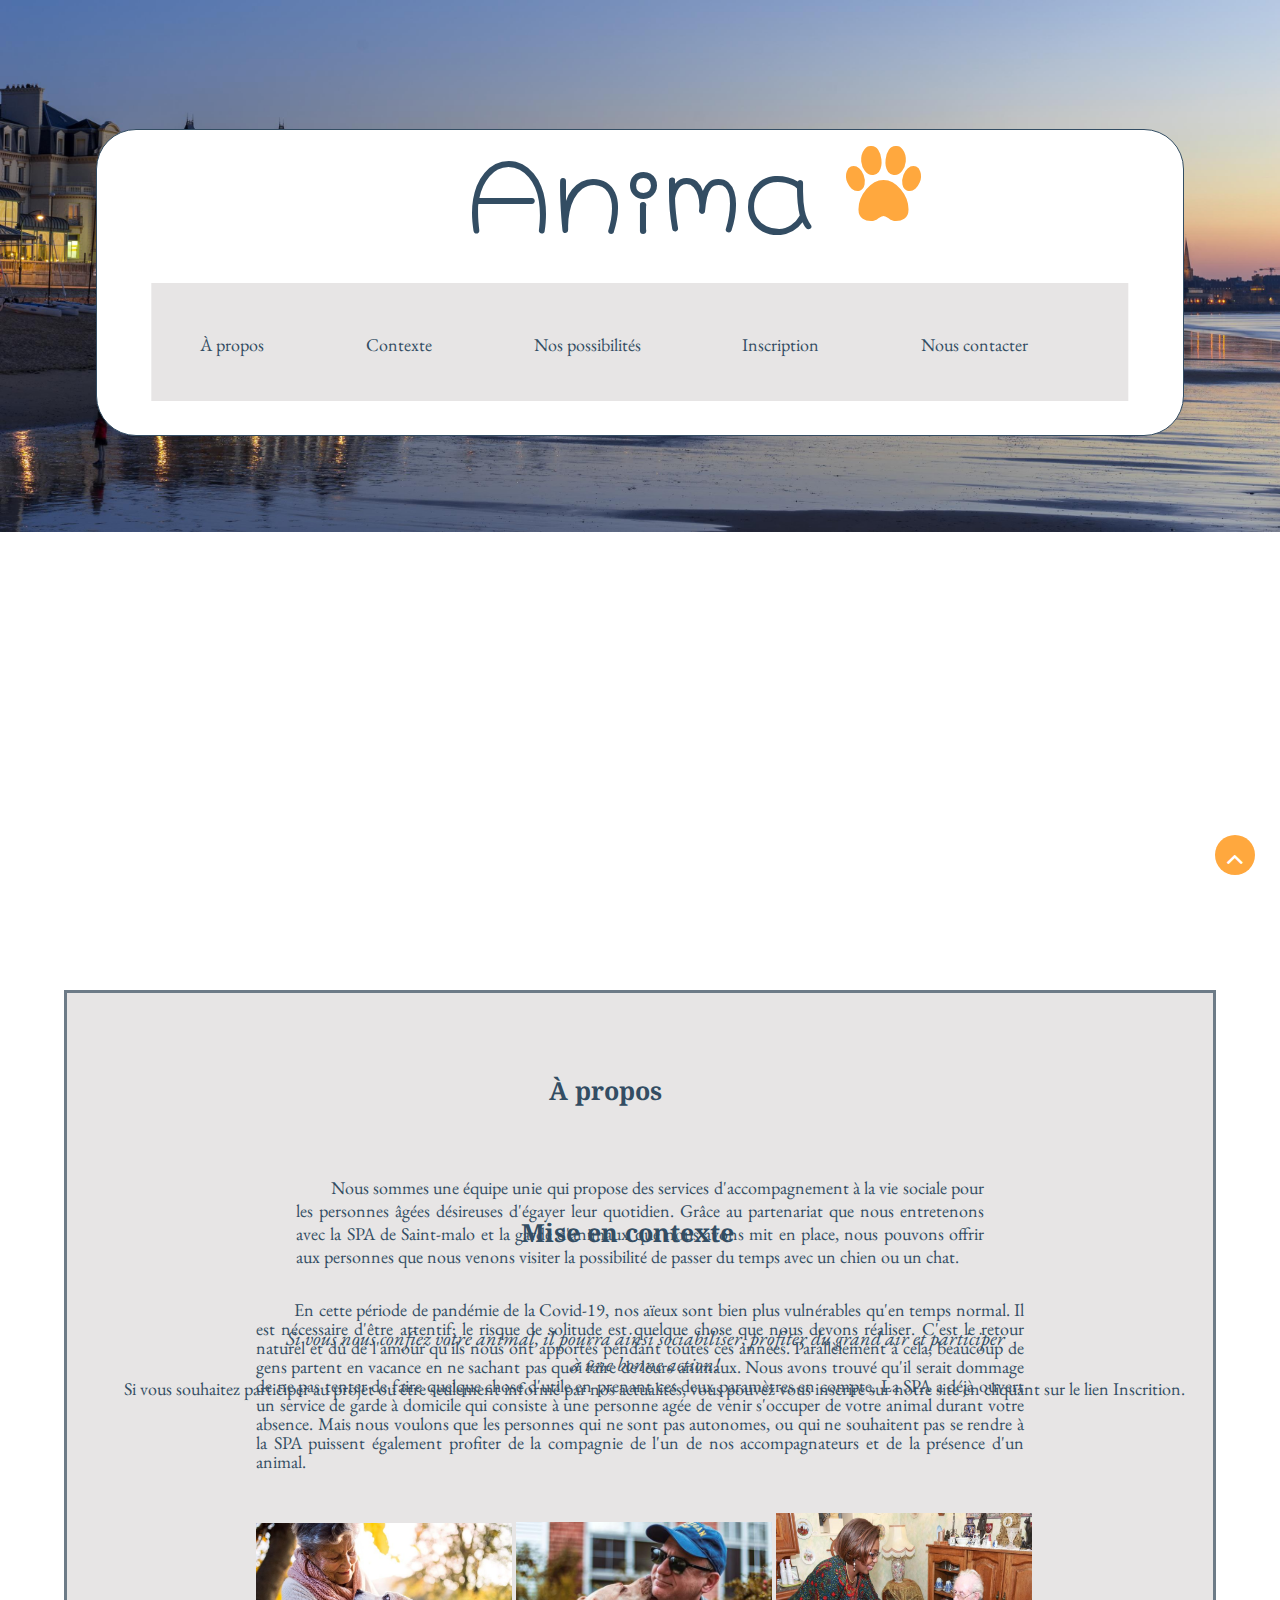
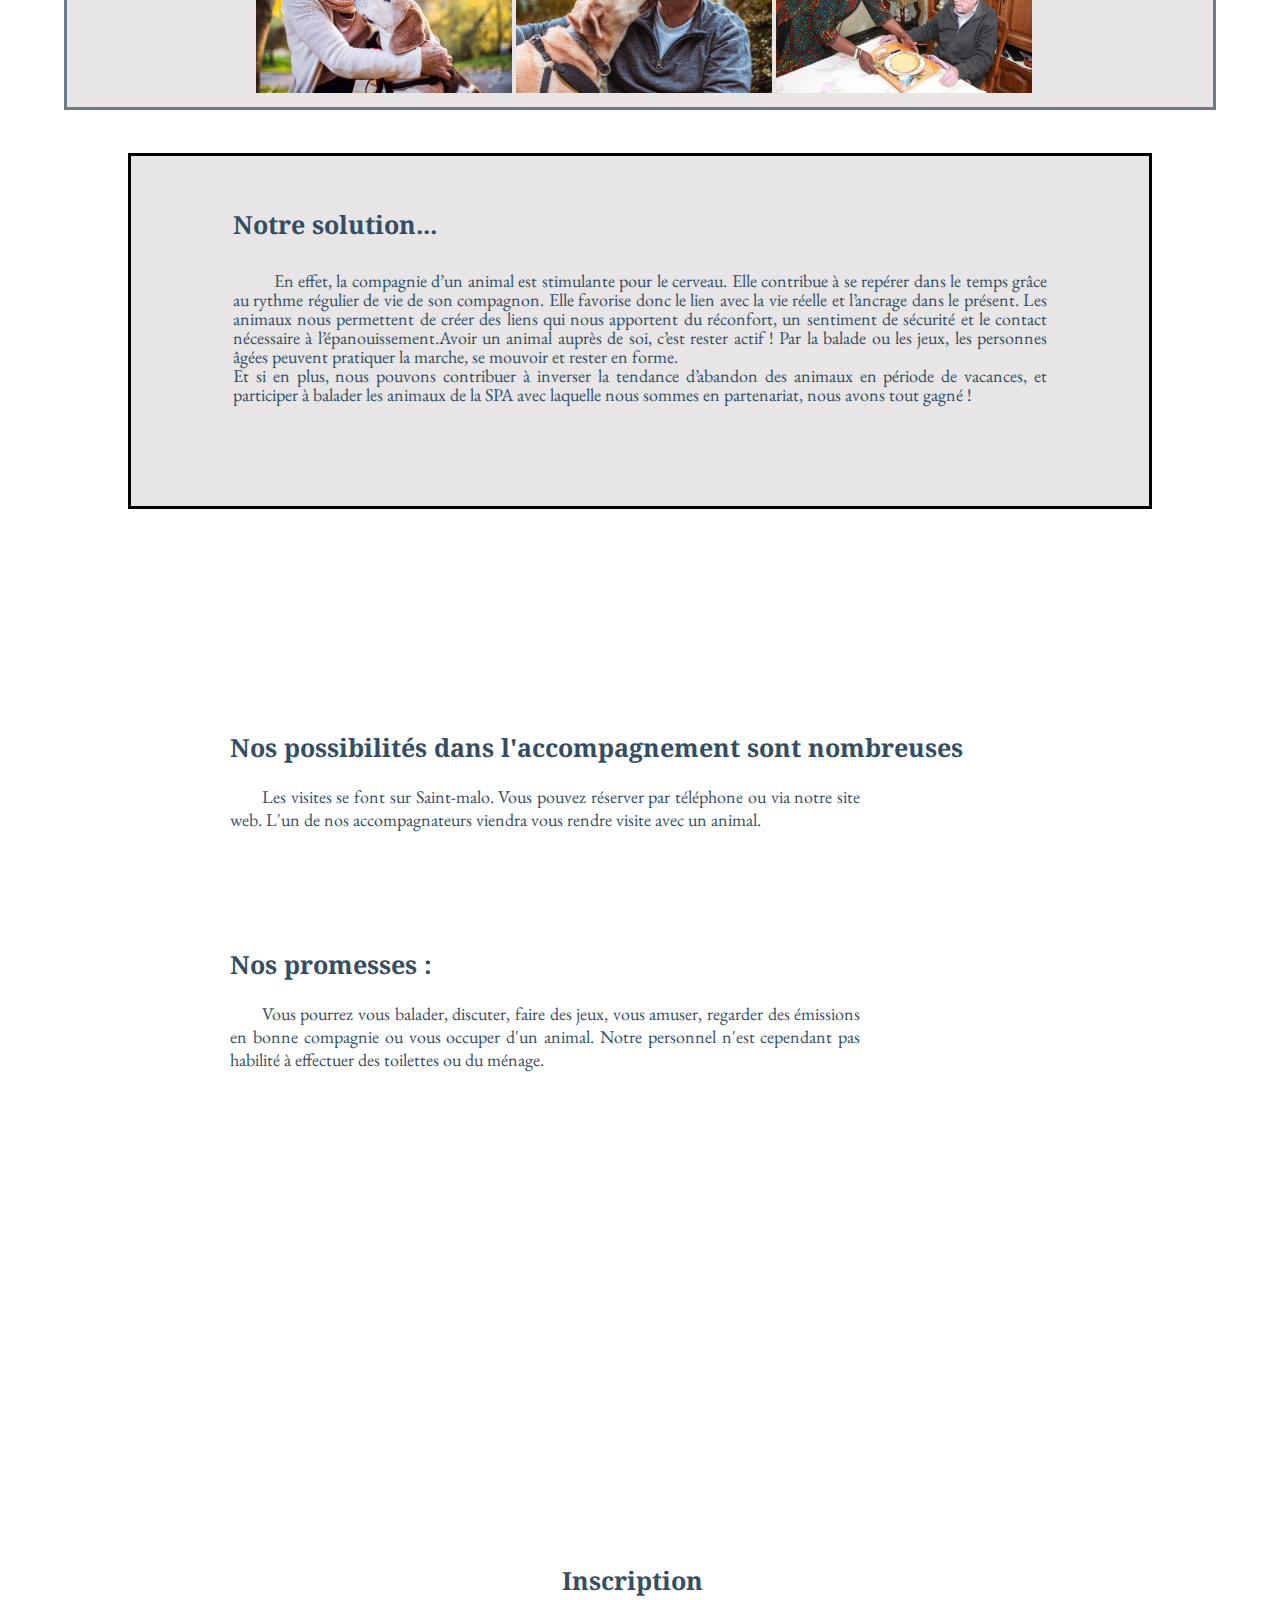
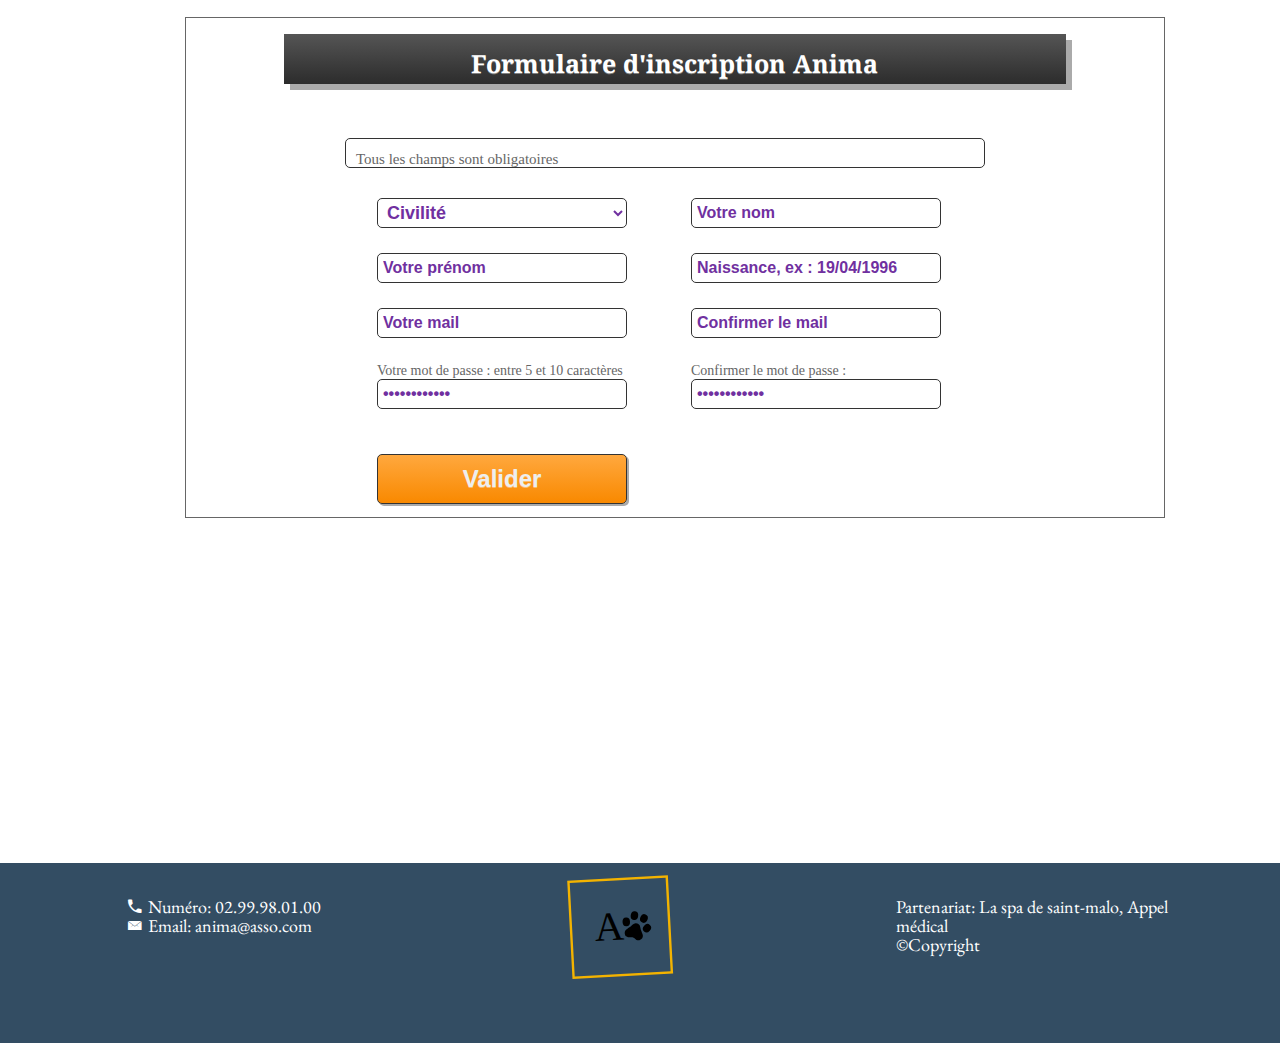
<file: index.html>
<!DOCTYPE html>
<html lang="fr">
  <head>
    <meta charset="UTF-8" />
    <meta name="viewport" content="width=device-width, initial-scale=1.0" />
    <link rel="preconnect" href="https://fonts.gstatic.com" />
    <link
      href="https://fonts.googleapis.com/css2?family=Noto+Serif:ital,wght@0,400;0,700;1,400;1,700&display=swap"
      rel="stylesheet"
    />
    <link rel="preconnect" href="https://fonts.gstatic.com" />
    <link rel="preconnect" href="https://fonts.gstatic.com" />
    <link rel="preconnect" href="https://fonts.gstatic.com" />
    <link href="https://fonts.googleapis.com/css2?family=Bitter:ital@0;1&family=EB+Garamond:ital@0;1&display=swap" rel="stylesheet"/>
    <link href="https://fonts.googleapis.com/css2?family=Hachi+Maru+Pop&display=swap" rel="stylesheet"/>
    <link rel="stylesheet" type="text/css" href="vendor/css/ionicons.min.css" />

    <link rel="stylesheet" href="style.css" />

    <title>Anima</title>

    <!-- Partie du Formulaire d'inscription -->
    <link href="mef.css" rel="stylesheet" tyope="text/css" />
    <script language="javascript" type="text/javascript">
      //source du cours qui a permis de réliser le code
      //https://www.bonbache.fr/formulaire-d-inscription-web-controle-en-javascript-239.html
      //section prévu pour acceuillir du code dans l'HTML
      let b_civil = false;
      let b_nom = false;
      let b_prenom = false;
      let b_date = false;
      let b_mail = false;
      var b_mp = false;

      function envoyer() {
        if (
          b_civil == true &&
          b_nom == true &&
          b_prenom == true &&
          b_date == true &&
          b_mail == true &&
          b_mp == true
        ) {
          document.getElementById("inscription").innerText = "Envoie serveur";
        } else {
          document.getElementById("message").innerText =
            "Le formulaire n'est pas complet";
        }
        document.getElementById("message").innerText +=
          "-" +
          b_civil +
          "-" +
          b_nom +
          "-" +
          b_prenom +
          "-" +
          b_date +
          "-" +
          b_mail +
          "-" +
          b_mp;
      } //Je déclare 6 variables (correspondant à chaque controle de notre formulaire)
      //On initialise 'False' pour nous indiquer quand c'est pas validé ou qu'il ne peut pas être soumis
      /*Nous utilisons 'if' afin de vérifier que toutes les variables sont true
On utilise la méthode submit désigné par son identifiant 'getElementById' de l'objet 'document' qui permet de soumettre notre formulaire avec toutes ses données*/
    </script>
    <script language="javascript" src="v_inscr.js"></script>
  </head>

  <body>
    <header>
      <h1 id="Anima">Anima</h1>
      <i class="ion-ios-paw"></i>

      <nav>
        <ul>
          <li><a href="#h2propos">À propos</a></li>
          <li><a href="#h2contexte">Contexte</a></li>
          <li><a href="#h2possibilities">Nos possibilités</a></li>
          <li><a href="#h2reservation">Inscription</a></li>
          <li><a href="#h2contact">Nous contacter</a></li>
        </ul>
      </nav>
    </header>

    <main>
      <img
        class="plage"
        src="img/plage.jpg"
        alt="Une image du Sillon à Saint-malo"
      />

      <!--#################################################### Qui sommes ce que nous faisons ##################################################################-->
      <a href="#Anima"><i class="ion-chevron-up" alt="up_arrow"></i></a>
      <section class="propos">
        <h2 id="h2propos">À propos</h2>

        <p class="ppropos">
          Nous sommes une équipe unie qui propose des services d'accompagnement
          à la vie sociale pour les personnes âgées désireuses d'égayer leur
          quotidien. Grâce au partenariat que nous entretenons avec la SPA de
          Saint-malo et la garde d'animaux que nous avons mit en place, nous
          pouvons offrir aux personnes que nous venons visiter la possibilité de
          passer du temps avec un chien ou un chat.
        </p>
        <p class="ppropos2">
          Si vous nous confiez votre animal, il pourra ainsi sociabiliser,
          profiter du grand air et participer à une bonne action!
        </p>
        <p class="ppropos3">
          Si vous souhaitez participer au projet ou être seulement informé par
          nos actualités, vous pouvez vous inscrire sur notre site en cliquant
          sur le lien Inscrition.
        </p>
      </section>
      <!--#################################################### Contexte 1 #################################################################################-->
      <section class="contexte">
        <h2 id="h2contexte">Mise en contexte</h2>

        <p class="pcontext">
          En cette période de pandémie de la Covid-19, nos aïeux sont bien plus
          vulnérables qu'en temps normal. Il est nécessaire d'être attentif; le
          risque de solitude est quelque chose que nous devons réaliser. C'est
          le retour naturel et dû de l'amour qu'ils nous ont apportés pendant
          toutes ces années. Parallèlement à cela, beaucoup de gens partent en
          vacance en ne sachant pas quoi faire de leurs animaux. Nous avons
          trouvé qu'il serait dommage de ne pas tenter de faire quelque chose
          d'utile en prenant ces deux paramètres en compte. La SPA a déjà ouvert
          un service de garde à domicile qui consiste à une personne agée de
          venir s'occuper de votre animal durant votre absence. Mais nous
          voulons que les personnes qui ne sont pas autonomes, ou qui ne
          souhaitent pas se rendre à la SPA puissent également profiter de la
          compagnie de l'un de nos accompagnateurs et de la présence d'un
          animal.
        </p>
        <img
          class="imagefemme"
          src="img/femmechien.png"
          alt="Femme âgée avec un chien"
        />
        <img
          class="imagehomme"
          src="img/hommechien.png"
          alt="Homme âgé avec un chien"
        />
        <img
          class="repas"
          src="img/repas.png"
          alt="Une employée sert un repas"
        />
      </section>
      <!--#################################################### Contexte 2 #################################################################################-->
      <section class="solution">
        <h3 class="solu">Notre solution...</h3>

        <p>
          En effet, la compagnie d’un animal est stimulante pour le cerveau.
          Elle contribue à se repérer dans le temps grâce au rythme régulier de
          vie de son compagnon. Elle favorise donc le lien avec la vie réelle et
          l’ancrage dans le présent. Les animaux nous permettent de créer des
          liens qui nous apportent du réconfort, un sentiment de sécurité et le
          contact nécessaire à l’épanouissement.Avoir un animal auprès de soi,
          c’est rester actif ! Par la balade ou les jeux, les personnes âgées
          peuvent pratiquer la marche, se mouvoir et rester en forme. <br />
          Et si en plus, nous pouvons contribuer à inverser la tendance
          d’abandon des animaux en période de vacances, et participer à balader
          les animaux de la SPA avec laquelle nous sommes en partenariat, nous
          avons tout gagné !
        </p>
      </section>
      <section class="possibilities">
        <h2 id="h2possibilities">
          Nos possibilités dans l'accompagnement sont nombreuses
        </h2>

        <p>
          Les visites se font sur Saint-malo. Vous pouvez réserver par téléphone
          ou via notre site web. L'un de nos accompagnateurs viendra vous rendre
          visite avec un animal.
        </p>

        <h4 class="pro">Nos promesses :</h4>

        <p class="promesses">
          Vous pourrez vous balader, discuter, faire des jeux, vous amuser,
          regarder des émissions en bonne compagnie ou vous occuper d'un animal.
          Notre personnel n'est cependant pas habilité à effectuer des toilettes
          ou du ménage.
        </p>
      </section>

      <!--#################################################### IMAGES #################################################################################-->
      <section></section>

      <section class="reservation">
        <h2 id="h2reservation">Inscription</h2>
        <!-- <img class="imgreserv" src="img/femmechat.png" alt="Femme âgée avec un chat" /> -->
        <div class="div_conteneur_parent body">
          <div class="div_conteneur_page">
            <div class="div_int_page">
              <div class="div_saut_ligne"></div>

              <div style="float: left; width: 10%; height: 40px"></div>
              <div
                style="
                  float: left;
                  width: 80%;
                  height: 40px;
                  text-align: center;
                "
              >
                <div id="GTitre">
                  <h1 class="onze">Formulaire d'inscription Anima</h1>
                </div>
              </div>
              <div style="float: left; width: 10%; height: 40px"></div>

              <div class="div_saut_ligne" style="height: 60px"></div>

              <div style="width: 100%; height: auto; text-align: center">
                <div style="width: 800px; display: inline-block" id="conteneur">
                  <div id="centre">
                    <div id="message">Tous les champs sont obligatoires</div>
                    <form
                      id="inscription"
                      name="inscription"
                      method="post"
                      action="formulaire-inscription.html"
                    >
                      <!--Délimite la zone du formulaire, elle permet donc de choisir quel valeurs sont à transmettre (d'où l'attribut 'method')
                        L'attribut action lui permet de désigner la page à appeler pour le traitement des données postées, si la même page ('formulaire-inscription.html') est lié c'est parce-que pour les données soit receptionné et traités au rechargement-->
                      <div class="div_input_form">
                        <select
                          id="civilite"
                          name="civilite"
                          onchange="Javascript:if(this.value>0){b_civil=true;}else{b_civil=false;}"
                        >
                          <!--si la valeur ne vaut plus 0 la variable donne 'True' signifiant que le choix de la civilité a correctement été réalisé-->
                          <option value="0">Civilité</option>
                          <option value="1">Madame</option>
                          <option value="2">Monsieur</option>
                        </select>
                      </div>
                      <div class="div_input_form">
                        <input
                          type="text"
                          name="nom"
                          id="nom"
                          maxlength="50"
                          class="input_form"
                          value="Votre nom"
                          onclick="saisie('Votre nom',this.id)"
                          onmouseout="retablir('Votre nom',this.id)"
                          onblur="mev('Votre nom',this.id)"
                        />
                      </div>
                      <div class="div_input_form">
                        <input
                          type="text"
                          name="prenom"
                          id="prenom"
                          maxlength="50"
                          class="input_form"
                          value="Votre prénom"
                          onclick="saisie('Votre prénom',this.id)"
                          onmouseout="retablir('Votre prénom',this.id)"
                          onblur="mev('Votre prénom',this.id)"
                        />
                      </div>
                      <div class="div_input_form">
                        <input
                          type="text"
                          name="date_n"
                          id="date_n"
                          maxlength="50"
                          class="input_form"
                          value="Naissance, ex : 19/04/1996"
                          onclick="saisie('Naissance, ex : 19/04/1996',this.id)"
                          onmouseout="retablir('Naissance, ex : 19/04/1996',this.id)"
                          onblur="mev('Naissance, ex : 19/04/1996',this.id)"
                        />
                      </div>
                      <div class="div_input_form">
                        <input
                          type="text"
                          name="mail_inscr"
                          id="mail_inscr"
                          maxlength="150"
                          class="input_form"
                          value="Votre mail"
                          onclick="saisie('Votre mail',this.id)"
                          onmouseout="retablir('Votre mail',this.id)"
                          onblur="mev('Votre mail',this.id)"
                        />
                      </div>
                      <div class="div_input_form">
                        <input
                          type="text"
                          name="cmail_inscr"
                          id="cmail_inscr"
                          maxlength="150"
                          class="input_form"
                          value="Confirmer le mail"
                          onclick="saisie('Confirmer le mail',this.id)"
                          onmouseout="retablir('Confirmer le mail',this.id)"
                          onblur="mev('Confirmer le mail',this.id)"
                        />
                      </div>
                      <div class="div_input_form">
                        Votre mot de passe : entre 5 et 10 caractères<br />
                        <input
                          type="password"
                          name="mp_inscr"
                          id="mp_inscr"
                          maxlength="10"
                          class="input_form"
                          value="Mot de passe"
                          onclick="saisie('Mot de passe',this.id)"
                          onmouseout="retablir('Mot de passe',this.id)"
                          onblur="mev('Mot de passe',this.id)"
                        />
                      </div>
                      <div class="div_input_form">
                        Confirmer le mot de passe :<br />
                        <input
                          type="password"
                          name="mp_conf"
                          id="mp_conf"
                          maxlength="10"
                          class="input_form"
                          value="Confirmer MP"
                          onclick="saisie('Confirmer MP',this.id)"
                          onmouseout="retablir('Confirmer MP',this.id)"
                          onblur="mev('Confirmer MP',this.id)"
                        /><!--'onclick' appelle la fonction saisie, et son identifiant (this.id) en paramètre,
                                'onmouseout' appelle la fonction retablir avec les deux mêmes paramètres,
                                'onblur' se déclenche lorsque le contrôle qui était actif est considéré comme validé, 
                                La fonction 'mev' toujours avec les mêmes paramètres sert à vérifier a saisie du contrôle concerné pour valider (bool = true)|| la réfuter (bool = False)-->
                      </div>
                      <div class="div_input_form">
                        <input
                          type="button"
                          name="valid_inscr"
                          id="valid_inscr"
                          class="input_form"
                          value="Valider"
                          onclick="envoyer()"
                        />
                      </div>
                    </form>
                  </div>
                </div>
              </div>
            </div>
          </div>
        </div>
      </section>
    </main>

    <footer>
      <h2 id="h2contact">Nous contacter</h2>

      <ul class="contact">
        <li><i class="ion-android-call"></i>Numéro: 02.99.98.01.00</li>
        <li><i class="ion-ios-email"></i>Email: anima@asso.com</li>
      </ul>

      <ul class="copy">
        <li>Partenariat: La spa de saint-malo, Appel médical</li>
        <li>&#169;Copyright</li>
        
      </ul>
      <img class="logoanima" src="img/anima(1).svg" alt="logoAnima" />
    </footer>
  </body>
</html>
</file>
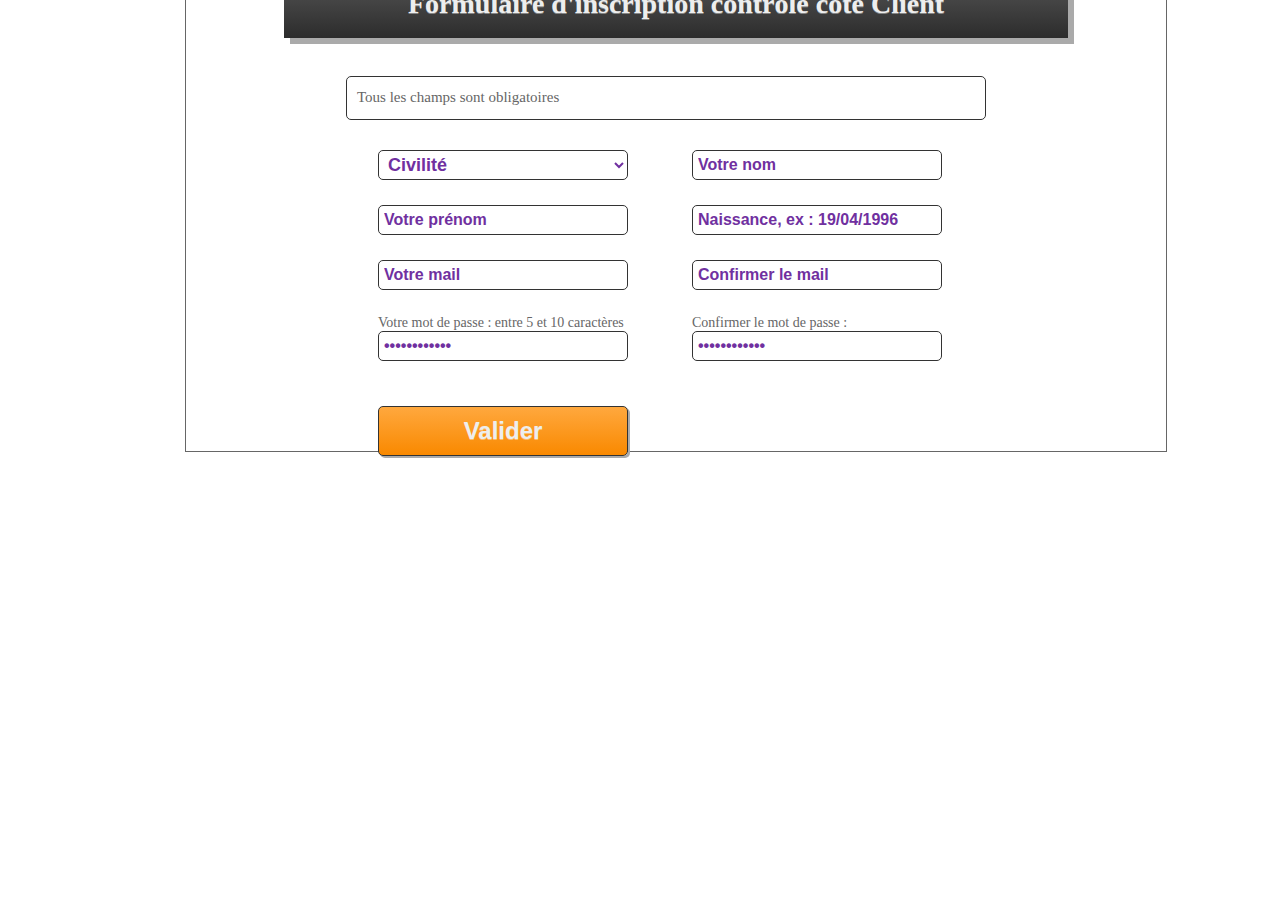
<file: formulaire-inscription.html>
﻿<html lang="fr">
<head>
<meta http-equiv="content-type" content="text/html; charset=utf-8">
<title>Formulaire d'inscription en Javascript</title>
<link href='mef.css' rel='stylesheet' type='text/css'>
<script language="javascript" type="text/javascript"> 
//source du cours qui a permis de réliser le code 
//https://www.bonbache.fr/formulaire-d-inscription-web-controle-en-javascript-239.html
//section prévu pour acceuillir du code dans l'HTML
let b_civil=false; let b_nom=false; let b_prenom=false; let b_date=false; let b_mail=false;var b_mp=false;

function envoyer(){
	if(b_civil==true && b_nom==true && b_prenom==true && b_date==true && b_mail==true && b_mp==true){
		document.getElementById('inscription').innerText = 'Envoie serveur';
	}else{
		document.getElementById('message').innerText = "Le formulaire n'est pas complet";
	}
	document.getElementById('message').innerText += '-' + b_civil + '-' + b_nom + '-' + b_prenom + '-' + b_date + '-' + b_mail + '-' + b_mp;
}//Je déclare 6 variables (correspondant à chaque controle de notre formulaire)
//On initialise 'False' pour nous indiquer quand c'est pas validé ou qu'il ne peut pas être soumis
/*Nous utilisons 'if' afin de vérifier que toutes les variables sont true
On utilise la méthode submit désigné par son identifiant 'getElementById' de l'objet 'document' qui permet de soumettre notre formulaire avec toutes ses données*/
</script>
<script language="javascript" src="v_inscr.js"></script>
</head>
<body class="body">

	<div class="div_conteneur_parent">
	
		<div class="div_conteneur_page">		
			<div class="titre_page"><h1>Formulaire d'inscription Web</h1></div>
			
			<div class="div_int_page">
			
			<div class="div_saut_ligne">
			</div>						
			
			<div style="float:left;width:10%;height:40px;"></div>
			<div style="float:left;width:80%;height:40px;text-align:center;">
			<div id="GTitre">
			<h1>Formulaire d'inscription contrôlé côté Client</h1>
			</div>
			</div>
			<div style="float:left;width:10%;height:40px;"></div>
			
			<div class="div_saut_ligne" style="height:60px">
			</div>
			
			<div style="width:100%;height:auto;text-align:center;">
			
			<div style="width:800px;display:inline-block;" id="conteneur">
				<div id="centre">
				<div id="message">
				Tous les champs sont obligatoires
				</div>
					<form id="inscription" name="inscription" method="post" action="formulaire-inscription.html"> <!--Délimite la zone du formulaire, elle permet donc de choisir quel valeurs sont à transmettre (d'où l'attribut 'method')
					L'attribut action lui permet de désigner la page à appeler pour le traitement des données postées, si la même page ('formulaire-inscription.html') est lié c'est parce-que pour les données soit receptionné et traités au rechargement-->
						<div class="div_input_form">
							<select id="civilite" name="civilite" onchange='Javascript:if(this.value>0){b_civil=true;}else{b_civil=false;}'> <!--si la valeur ne vaut plus 0 la variable donne 'True' signifiant que le choix de la civilité a correctement été réalisé-->
								<option value="0">Civilité</option>
								<option value="1">Madame</option>
								<option value="2">Monsieur</option>
							</select>
						</div>					
						<div class="div_input_form">
							<input type="text" name="nom" id="nom" maxlength="50" class="input_form" value='Votre nom' onclick="saisie('Votre nom',this.id)" onmouseout="retablir('Votre nom',this.id)"onblur="mev('Votre nom',this.id)" />
						</div>
						<div class="div_input_form">
							<input type="text" name="prenom" id="prenom" maxlength="50" class="input_form" value='Votre prénom' onclick="saisie('Votre prénom',this.id)" onmouseout="retablir('Votre prénom',this.id)"onblur="mev('Votre prénom',this.id)" />
						</div>
						<div class="div_input_form">
							<input type="text" name="date_n" id="date_n" maxlength="50" class="input_form" value='Naissance, ex : 19/04/1996' onclick="saisie('Naissance, ex : 19/04/1996',this.id)" onmouseout="retablir('Naissance, ex : 19/04/1996',this.id)"onblur="mev('Naissance, ex : 19/04/1996',this.id)" />
						</div>
						<div class="div_input_form">
							<input type="text" name="mail_inscr" id="mail_inscr" maxlength="150" class="input_form" value='Votre mail' onclick="saisie('Votre mail',this.id)" onmouseout="retablir('Votre mail',this.id)"onblur="mev('Votre mail',this.id)"/>
						</div>
						<div class="div_input_form">
							<input type="text" name="cmail_inscr" id="cmail_inscr" maxlength="150" class="input_form" value='Confirmer le mail' onclick="saisie('Confirmer le mail',this.id)" onmouseout="retablir('Confirmer le mail',this.id)"onblur="mev('Confirmer le mail',this.id)" />
						</div>
						<div class="div_input_form">
							Votre mot de passe : entre 5 et 10 caractères<br />
							<input type="password" name="mp_inscr" id="mp_inscr" maxlength="10" class="input_form" value="Mot de passe" onclick="saisie('Mot de passe',this.id)" onmouseout="retablir('Mot de passe',this.id)"onblur="mev('Mot de passe',this.id)" />
						</div>
						<div class="div_input_form">
							Confirmer le mot de passe :<br />
							<input type="password" name="mp_conf" id="mp_conf" maxlength="10" class="input_form" value="Confirmer MP" onclick="saisie('Confirmer MP',this.id)" onmouseout="retablir('Confirmer MP',this.id)"onblur="mev('Confirmer MP',this.id)" /><!--'onclick' appelle la fonction saisie, et son identifiant (this.id) en paramètre,
							'onmouseout' appelle la fonction retablir avec les deux mêmes paramètres,
							'onblur' se déclenche lorsque le contrôle qui était actif est considéré comme validé, 
							La fonction 'mev' toujours avec les mêmes paramètres sert à vérifier a saisie du contrôle concerné pour valider (bool = true)|| la réfuter (bool = False)-->
						</div>							
						<div class="div_input_form">
							<input type="button" name="valid_inscr" id="valid_inscr" class="input_form" value="Valider" onclick="envoyer()"/> 
						</div>	
					</form>			
				</div>
			</div>
			
			</div>
			
			</div>
		</div>
	
	</div>
	
</body>
<script type="text/javascript" language="javascript">
	//alert(document.getElementById("civilite").value);
</script>
</html>
</file>
<file: style.css>
* {
  /*page web*/
  margin: 0;
  padding: 0;
  box-sizing: border-box; /* Bords entre le margin et padding*/
  outline: none; /* 0 bordure padding et marging*/
  scroll-behavior: smooth;
  list-style: none;
  text-decoration: none; /* 0 soulignement*/
}

/* paraghraphes et titres*/
p, li, a {
  font-family: "EB Garamond", serif;
  font-size: 18px;
  color: #334d63;
  
}

h1,
h2,
h3,
h4 {
  font-size: 25px;
  font-family: "Noto Serif", serif;
  color: #334d63;;
}
/*haut du site*/
header {
  position: absolute;
  width: 1088px;
  height: 307px;
  left: 50%;
  top: 129px;
  background: #ffffff;
  border: 1px solid #334d63;
  box-sizing: border-box;
  border-radius: 40px;
  transform: translate(-50%);
}


.ion-ios-paw {
  color: #ffa83e;
  font-size: 100px;
  margin-left: 69%;
}

.plage {
  width: 100%;
}

header nav ul li {
  list-style: none;
  display: inline-block;
  margin: 5%;
  font-size: 20px;
  transition: all 0.7s;
}
header nav ul li a {
  text-decoration: none;
  color: #334d63;
}

header nav ul li:hover {
  transform: scale(1.2);
}
header nav ul li a:hover {
  text-decoration: underline #ffa83e;
}

nav {
  position: absolute;
  transform: translate(-50%);
  width: 90%;
  height: 118px;
  left: 50%;
  top: 50%;
  background: #e7e5e5;
}

header h1 {
  position: absolute;
  width: 100%;
  text-align: center;
  font-family: "Hachi Maru Pop", cursive;
  font-weight: normal;
  font-size: 96px;
  line-height: 112px;
  color: #334d63;
}
/*Première section*/

.propos {
  position: absolute;
  width: 90%;
  height: 80%;
  left: 50%;
  top: 110%;
  transform: translate(-50%);
  background: #e7e5e5;
  border: 3px solid #6d7b87;
  box-sizing: border-box;
  text-align: justify;
  left: 50%;
}
#h2propos {
  text-align: center;
  padding: 2% 2% 2% 2%;
  width: 50%;
  margin-left: 22%;
  margin-top: 5%;
}
.ppropos {
  text-indent: 5%;
  width: 60%;
  margin-left: 20%;
  margin-top: 4%;
}
.ppropos2 {
  font-size: 20px;
  text-align: center;
  font-style: italic;
  padding: 5% 2% 2% 0%;
  margin-left: 19%;
  width: 65%;
}

.ppropos3{

    margin-top: -2%;
    padding-left: 5%;
}

/*Deuxième section*/
.contexte {
  position: absolute;
  margin-top: 60%;
  height: 100vh;
  width: 100%;
}
.divcontext {
  transform: translate(-50%);
  width: 40%;
  margin-left: 35%;
  margin-top: 20%;
  text-align: center;
}
#h2contexte {
  width: 40%;
  text-align: center;
  margin-left: 29%;
  margin-top: -10%;
  padding-top: 3%;
}

.imagefemme {
  margin-top: 2%;
  margin-left: 20%;
  padding-top: 2%;
}

.pcontext {
  text-indent: 5%;
  text-align: justify;
  padding-top: 4%;
  line-height: 19px;
  width: 60%;
  margin-left: 20%;
}

.imagefemme,
.imagehomme,
.repas {
  width: 20%;
  margin-bottom: 5%;
}
.repas {
  height: 180px;
}

/*Troisième section*/
.solution {
  width: 80%;
  margin-top: 95%;
  border: solid;
  text-align: justify;
  background: #e7e5e5;
  margin-left: 10%;
}

.solution p {
  text-indent: 5%;
  width: 80%;
  margin-left: 10%;
  padding-bottom: 10%;
  line-height: 19px;
}
.solu {
  padding-top: 5%;
  padding-bottom: 3%;
  margin-left: 10%;
}

.possibilities {
  background-image: linear-gradient(
      rgba(255, 255, 255, 0.5),
      rgba(255, 255, 255, 0.5)
    ),
  url(img/rename.jpg);
  background-attachment: fixed;
  background-size: cover;
  margin-top: 5%;
  padding-left: 18%;
  height: 110vh;
}

.possibilities p {
  width: 60%;
  text-align: justify;
  text-indent: 5%;
  padding-bottom: 3%;
}
#h2possibilities {
  padding-top: 15%;
  padding-bottom: 2%;
}
.promesses {
  padding-bottom: 2%;
  margin-top: 2%;
}
.pro {
  margin-top: 8%;
}

/*Quatrième section*/
#h2reservation {
  margin-right: 15px;
  margin-bottom: 9%;
  text-align: center;
}
.imgreserv {
  width: 20%;
  margin-left: 70%;
  margin-top: -5%;
}
.preservation {
  margin-top: -30%;
}
.reservation {
  height: 100vh;
}
/*Footer*/
footer {
  height: 20vh;
  width: 100%;
  background-color: #334d63;
}
footer li {
  color: white;
}
.contact {
  position: absolute;
  text-align: left;
  line-height: 120%;
  margin-left: 10%;
  width: 25%;
}
.copy {
  position: absolute;
  margin-left: 70%;
  line-height: 120%;
  width: 25%;
}

.ion-android-call,
.ion-ios-email {
  color: white;
  margin-right: 2%;
}

.ion-chevron-up {
  color: white;
  position: fixed;
  bottom: 25px;
  right: 25px;
  width: 40px;
  height: 40px;
  line-height: 50px; 
  text-align: center; 
  cursor: pointer; 
  background: #ffa83e;
  border-radius: 50%; 
  transition: transform 0.7s, box-shadow 0.7s; 
  z-index: 1;
}

.ion-chevron-up:hover {
  transform: scale(
    1.5
  ); 
  box-shadow: 5px 30px 10px #334d63;
}

.logoanima {
  width: 9%;
  margin-top: -2%;
  margin-left: 44%;
  padding-bottom: -40%;
}





/*QUERIES*/
@media only screen and (min-width: 1024px) and (max-width: 1260px) {


    .contexte{
        margin-top: 50%;
        margin-left: -9%;
    }
    .solution{
        margin-top: 90%;
        width: 60%;
        margin-left: 12%;
    }
    .repas{
        height: 28%;
    }
    header{
        width: 60%;
        margin-left: -10%;
    }
    header nav ul li{
        margin: 3%;
        margin-top: 8%;
    }
    .propos{
        margin-top: -25%;
        width: 60%;
        margin-left: -9%;
    }
    .possibilities{
        width: 82.5%;
        height: 50%;
    }
    #h2possibilities, .pro{
        margin-left: -5%;
    }
    .reservation{
        width: 60%;
    }


    
}

/*SMALL PHONE TO BIG TABLETS FROM 768 TO 1023PX*/
@media only screen and (max-width:1023px){
    .plage{
        width: 121%;
    }
    header{
        width: 80%;
        margin-left: 10%;
    }
    header nav ul li{
        margin: 2%;
        margin-top: 9%;
        
    }
    .propos{
        margin-left: 10%;
    }
    .contexte{
        margin-left: 10%;
        margin-top: 80%;
    }
    .solution{
        margin-left: 20%;
        margin-top: 145%;    }

    .possibilities{
        margin-left: 18%;
    }

}
</file>
<file: mef.css>
/* CSS réaliser pour le formulaire d'inscription  */
*{
	margin:0px;
	padding:0px;
}
.body {
	margin:0px;
	padding:0px;
	widows: 12px;;
	font-family:"EB Garamond", serif;
	font-size:13px;
	color:#666666;
	background-attachment: fixed;
}
select
{
	width:250px;
	height:30px;
	/*Coins arrondis*/
	border:#333 1px solid;
	-moz-border-radius: 10px;
    -webkit-border-radius: 10px;
    border-radius: 5px;
	text-align:left;
	padding-left:5px;
	font-size:18px;
	background-color:#fff;
	color:#7030a0;
	font-weight:bold;
	text-decoration:none;
}

input
{
	width:250px;
	height:30px;
	/*Coins arrondis*/
	border:#333 1px solid;
	-moz-border-radius: 10px;
    -webkit-border-radius: 10px;
    border-radius: 5px;
	text-align:left;
	padding-left:5px;
	font-size:16px;
	background-color:#fff;
	color:#7030a0;
	font-weight:bold;
	text-decoration:none;
}

input[type="button"]
{
	 height:50px;
	 font-weight:bold;
     color: #EDEEEE;
	 font-weight:bold;
     background:#FFA83E;
     background: linear-gradient( #FFA83E, #f98900);
	 text-shadow: 0px 1px 0px white;
	 text-shadow: 0px 1px 0px rgba( 255, 255, 255, 0.4);
     box-shadow: 0 0 10px rgba( 0, 0, 0, 0.8),
                 0 -1px 0 rgba( 255, 255, 255, 0.6);	
	
	box-shadow: 2px 2px 0px #aaa;
	font-size:24px;
	text-align:center;	
	padding-left:0px;
	margin-top:20px;
}

input[type="button"]:hover
{
	cursor:pointer;
	box-shadow: 6px 6px 0px #aaa;
}

#GTitre
{
	width:auto;
	display:block;
	height:50px;
	text-align:center;
	
     color: #EDEEEE;
	 font-weight:bold;
     background: #444;
     background: linear-gradient( #555, #2C2C2C);
	 text-shadow: 0px 1px 0px white;
	 text-shadow: 0px 1px 0px rgba( 255, 255, 255, 0.4);
     box-shadow: 0 0 10px rgba( 0, 0, 0, 0.8),
                 0 -1px 0 rgba( 255, 255, 255, 0.6);	
	
	padding-top:12px;
	box-shadow: 6px 6px 0px #aaa;
}

#message
{
	width:auto;
	border:#333 1px solid;
	height:30px;
	text-align:left;
	font-size:15px;
	padding-left:10px;
	padding-top:12px;
	border-radius: 5px;
	margin-bottom:20px;
}

#centre
{
	position:relative;
	float:left;
	width:640px;
	height:375px;
	left:70px;
	z-index:1;
}

.div_input_form
{
	float:left;
	padding-left:32px;
	padding-right:32px;
	padding-bottom:15px;
	padding-top:10px;
	text-align:left;
}

.div_conteneur_parent
{
	width:80%;
	height:auto;
	text-align:center;
}

.div_conteneur_page
{
	margin-top: -95px;
	margin-left: 185px;
	width:980px;
	text-align:left;
	border:#666666 1px solid;
	height:auto;
	display:inline-block;
	background-color:#FFFFFF;
}

.titre_page
{
	width:auto;
	padding-top:18px;
	height:42px;
	font-family:Calibri;
	color:#FFFFFF;
	text-align:right;
	background-repeat:no-repeat;
	background-color:#6D7B87;
	padding-right:10px;
}

.onze{
	color: white;
}

.div_saut_ligne
{
	width:100%;
	height:10px;
	display:inline-block;
}

.div_int_page
{
	width:100%;
	float:left;

	height:auto;
	font-size:14px;
	font-family:Calibri;
	color:#666666;
	text-align:left;
}
</file>
